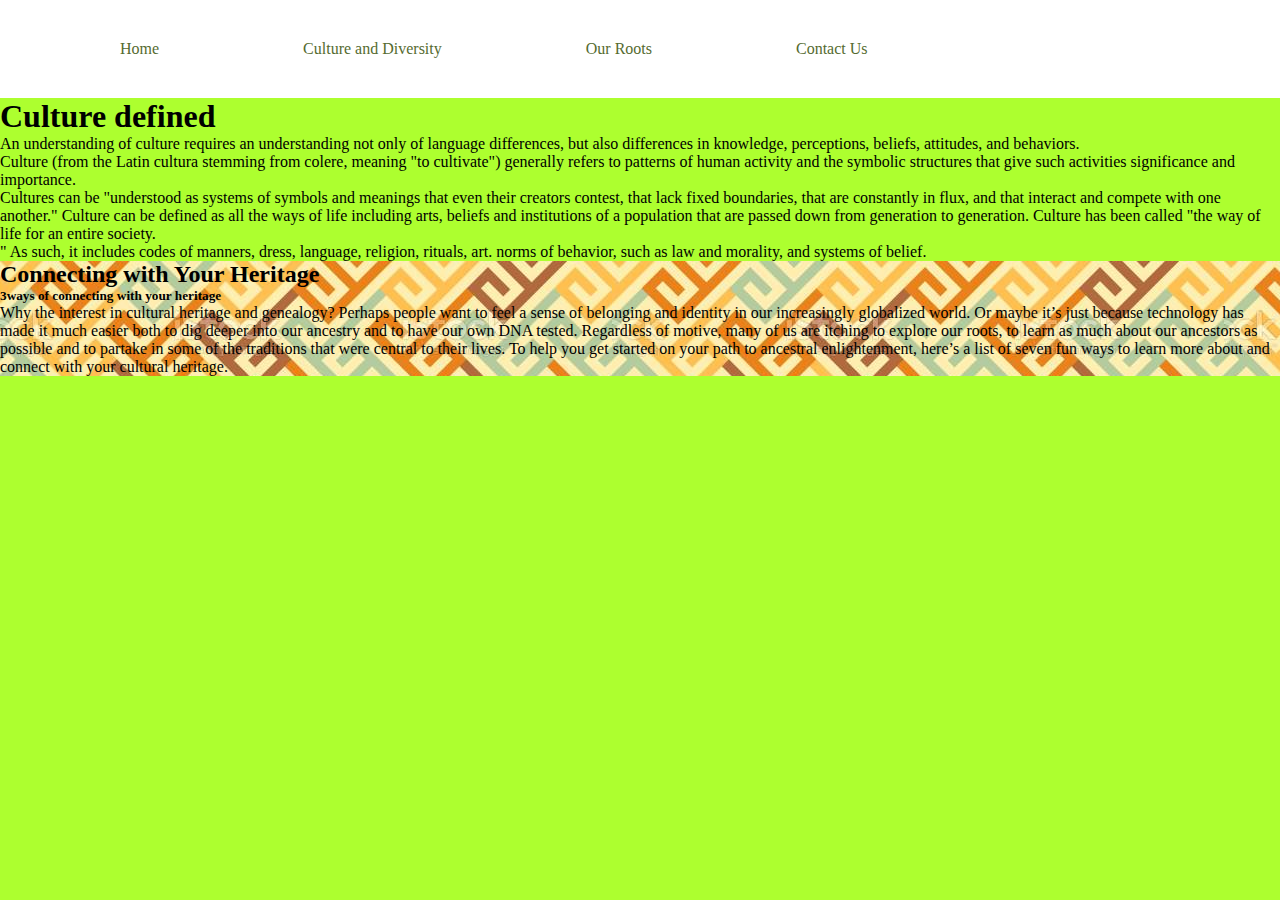
<file: index.html>
<!doctype html>
<html lang="en">
<head>
    <link rel="stylesheet" href="index.css">
    <meta charset="UTF-8">
    <meta name="viewport"
          content="width=device-width, user-scalable=no, initial-scale=1.0, maximum-scale=1.0, minimum-scale=1.0">
    <meta http-equiv="X-UA-Compatible" content="ie=edge">
    <title>Home</title>
</head>
<body>

<ul>
    <li><a href="index.html">Home</a></li>
    <li><a href="Culture%20and%20Diversity.html">Culture and Diversity</a></li>
    <li><a href="Our%20Roots.html">Our Roots</a></li>
    <li><a href="Contact%20Us.html">Contact Us</a></li>
</ul>
<div id="FirstPage">
    <h1>Culture defined</h1>
    <p>
        An understanding of culture requires an understanding not only of language differences, but also differences in knowledge, perceptions, beliefs, attitudes, and behaviors. <br>

        Culture (from the Latin cultura stemming from colere, meaning "to cultivate") generally refers to patterns of human activity and the symbolic structures that give such activities significance and importance.
        <br> Cultures can be "understood as systems of symbols and meanings that even their creators contest, that lack fixed boundaries, that are constantly in flux, and that interact and compete with one another."

        Culture can be defined as all the ways of life including arts, beliefs and institutions of a population that are passed down from generation to generation. Culture has been called "the way of life for an entire society.
        <br>" As such, it includes codes of manners, dress, language, religion, rituals, art. norms of behavior, such as law and morality, and systems of belief.
    </p>
</div>
<div id="SecondPage">
    <h2>Connecting with Your Heritage</h2>
    <h5>3ways of connecting with your heritage</h5>
    <P> Why the interest in cultural heritage and genealogy? Perhaps people want to feel a sense of belonging and identity in our increasingly globalized world. Or maybe it’s just because technology has made it much easier both to dig deeper into our ancestry and to have our own DNA tested. Regardless of motive, many of us are itching to explore our roots, to learn as much about our ancestors as possible and to partake in some of the traditions that were central to their lives.

        To help you get started on your path to ancestral enlightenment, here’s a list of seven fun ways to learn more about and connect with your cultural heritage.</P>

</div>


</body>
</html>
</file>
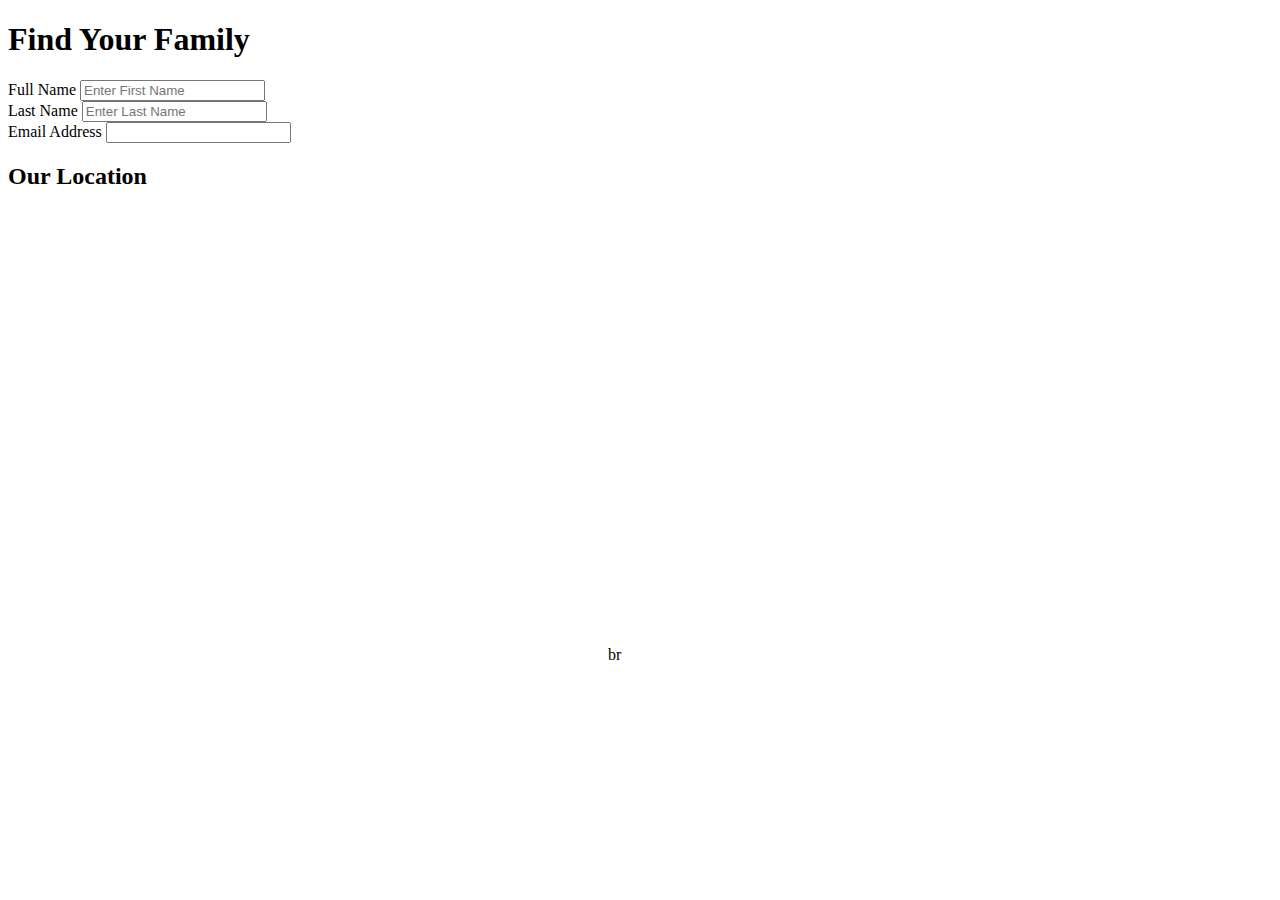
<file: Contact Us.html>
<!doctype html>
<html lang="en">
<head>
    <meta charset="UTF-8">
    <meta name="viewport"
          content="width=device-width, user-scalable=no, initial-scale=1.0, maximum-scale=1.0, minimum-scale=1.0">
    <meta http-equiv="X-UA-Compatible" content="ie=edge">
    <title>Document</title>
</head>
<body>
<h1>Find Your Family</h1>
<div id="Third Page">
    <form action="">
        <label for="fname">Full Name</label>
        <input type="text" id="fname" name="Aju" placeholder="Enter First Name"><br>
        <label for="lname">Last Name</label>
        <input type="text" id="lname" name="Aju" placeholder="Enter Last Name"><br>
        <label for="email">Email Address</label>
        <input type="email">

    </form>
</div>
<div id="Fourth Page">
    <h2>Our Location</h2>
    <iframe src="https://www.google.com/maps/embed?pb=!1m18!1m12!1m3!1d3988.8321009733286!2d36.81223094830695!3d-1.2739628990662433!2m3!1f0!2f0!3f0!3m2!1i1024!2i768!4f13.1!3m3!1m2!1s0x182f172e2b30a483%3A0x24eee4c08364a0f3!2sNational%20Museums%20of%20Kenya!5e0!3m2!1sen!2ske!4v1664251099022!5m2!1sen!2ske" width="600" height="450" style="border:0;" allowfullscreen="" loading="lazy" referrerpolicy="no-referrer-when-downgrade"></iframe>br

</div>
</body>
</html>
</file>
<file: index.css>
* {
    margin: 0;
    padding: 0;
}
body{
    background-color: greenyellow;
}

ul{
    background-color: white;

}
ul li{
list-style: none;
    display: inline-block;
    margin-left: 100px;
    padding-top: 40px;
    padding-bottom: 40px;




}
ul li a{
    display: block;
    text-decoration: none;
    color: darkolivegreen;
    padding: 0 20px;
    font-size: 20 px;
    font-family: "Bernard MT Condensed"


}
a:hover{ color: darkgreen;

}
#SecondPage{
    background-image: url("Pics/Background.jpg");
}
</file>
